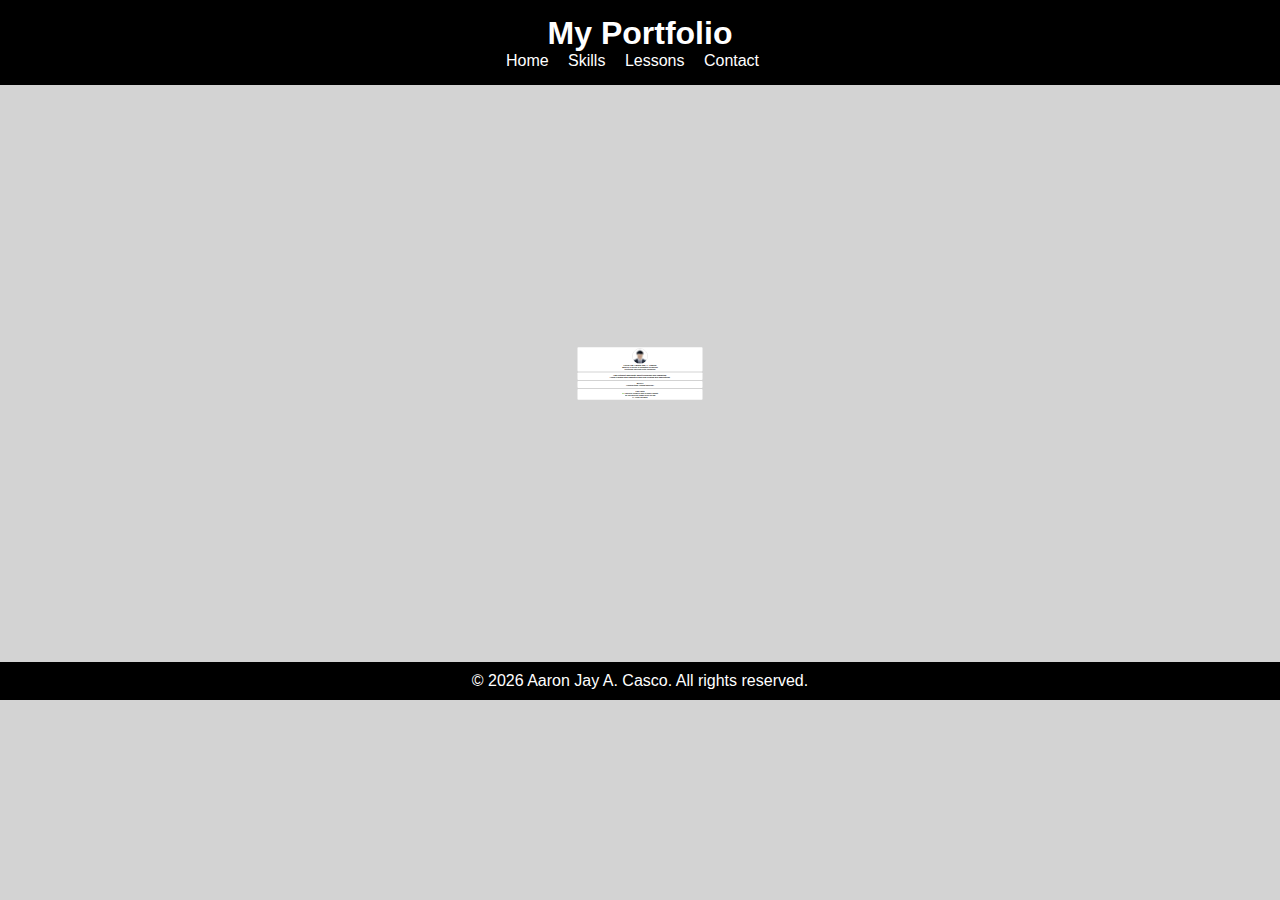
<file: index.html>
<html lang="en">
<head>
  <meta charset="UTF-8">
  <meta name="viewport" content="width=device-width, initial-scale=1.0">
  <title>My Portfolio | Home</title>
  <link rel="stylesheet" href="css/style.css">
</head>
<body>

<!-- HEADER SECTION -->
<header>
  <h1>My Portfolio</h1>
  <!-- Navigation Menu -->
  <nav>
    <a href="index.html">Home</a>
    <a href="skills.html">Skills</a>
    <a href="gallery.html">Lessons</a>
    <a href="contact.html">Contact</a>
  </nav>
</header>

<main class="container">

  <!-- PROFILE SECTION -->
  <section class="profile">
    <!-- Profile Picture -->
    <img src="images/profile.jpg" alt="Profile Photo">
    <!-- Name -->
    <h2>Hello I'm Aaron Jay A. Casco</h2>
    <!-- Course/School Info -->
    <h4>Bachelor of Science in Information Technology <br /> Polytechnic University of the Philippines</h4>
  </section>
  
  <!-- SHORT BIO / INTRO -->
  <h3 class="profile">
    I am a student passionate about technology and computing.<br />I enjoy learning how computers work and creating web applications.
  </h3>
  
  <!-- MOTTO SECTION -->
  <section class="profile">
    <h3>MOTTO</h3> 
    <h4>"Learning today, Leading tomorrow."</h4>
  </section>
  
  <!-- FUN FACTS SECTION -->
  <section class="fun-facts">
    <h3>Fun Facts</h3>
    <!-- Fun Fact List -->
    <h4>
      <p>🧩 I can solve a Rubik’s Cube in under a minute</p>
      <p>📺 I can finish one drama series in a day</p>
      <p>🎧 I enjoy rap music</p>
    </h4>
  </section>

</main>

<!-- FOOTER SECTION -->
<footer>
  <p>© 2026 Aaron Jay A. Casco. All rights reserved.</p>
</footer>

</body>
</html>
</file>
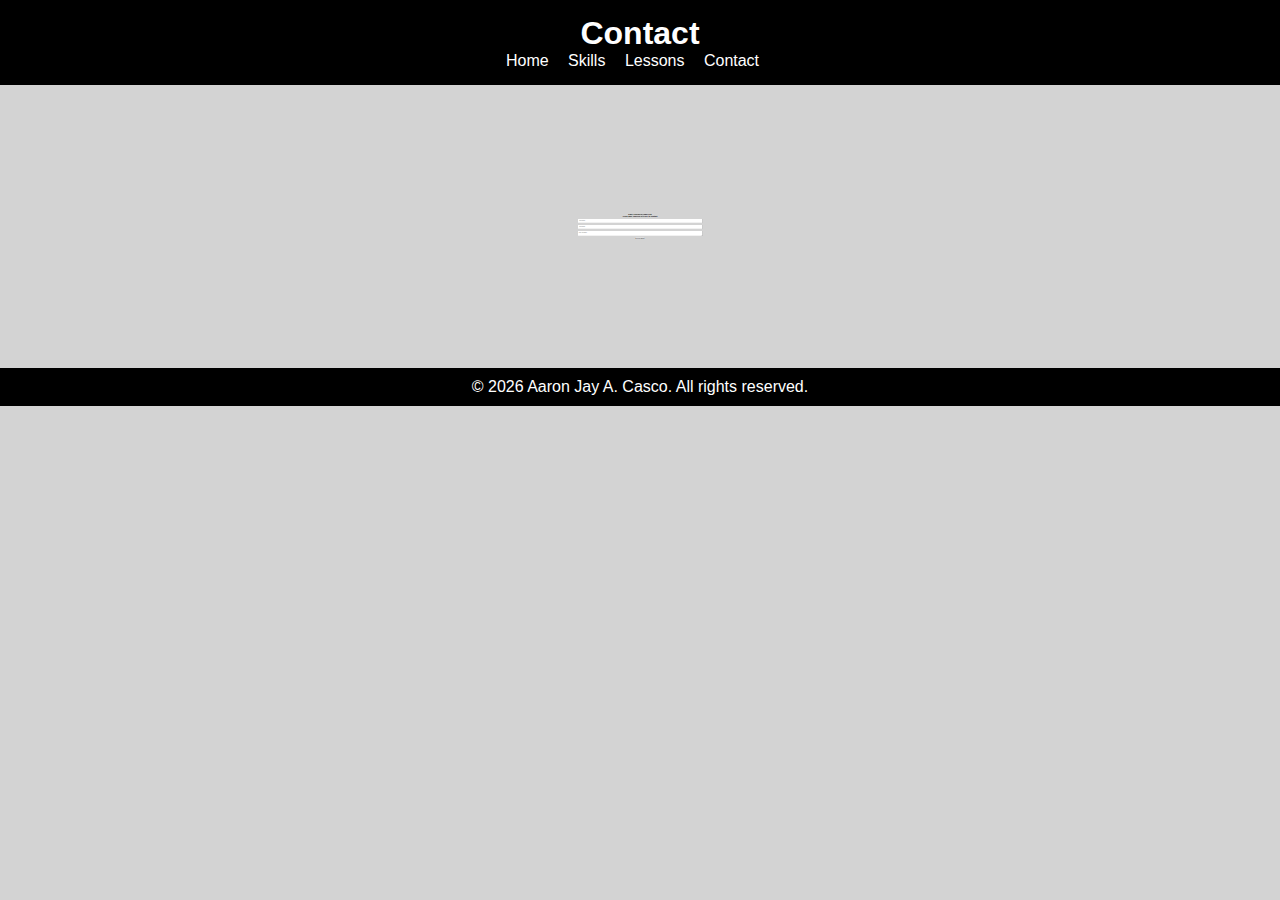
<file: contact.html>
<!DOCTYPE html>
<html lang="en">
<head>
  <meta charset="UTF-8">
  <meta name="viewport" content="width=device-width, initial-scale=1.0">
  <title>My Portfolio | Contact</title>
  <link rel="stylesheet" href="css/style.css">
</head>
<body>

<!-- HEADER SECTION -->
<header>
  <h1>Contact</h1>
  <!-- Navigation Menu -->
  <nav>
    <a href="index.html">Home</a>
    <a href="skills.html">Skills</a>
    <a href="gallery.html">Lessons</a>
    <a href="contact.html">Contact</a>
  </nav>
</header>

<main class="container">

  <!-- CONTACT FORM SECTION -->
  <section>
  <h4>Email: cascojay10@gmail.com</h4>
    <!-- Section Title -->
    <h3>If you have concern feel free to contact</h3>

    <!-- Form Wrapper for styling -->
    <div class="form-wrapper">
      <form id="contactForm">
        <!-- Name input -->
        <input type="text" id="name" placeholder="Your Name">
        <!-- Email input -->
        <input type="email" id="email" placeholder="Your Email">
        <!-- Message textarea -->
        <textarea id="message" placeholder="Your Message"></textarea>
        <!-- Submit button -->
        <button type="submit">Send Message</button>
      </form>
    </div>
  </section>

</main>

<!-- FOOTER SECTION -->
<footer>
  <p>© 2026 Aaron Jay A. Casco. All rights reserved.</p>
</footer>

<!-- External JavaScript -->
<script src="js/script.js"></script>
</body>
</html>
</file>
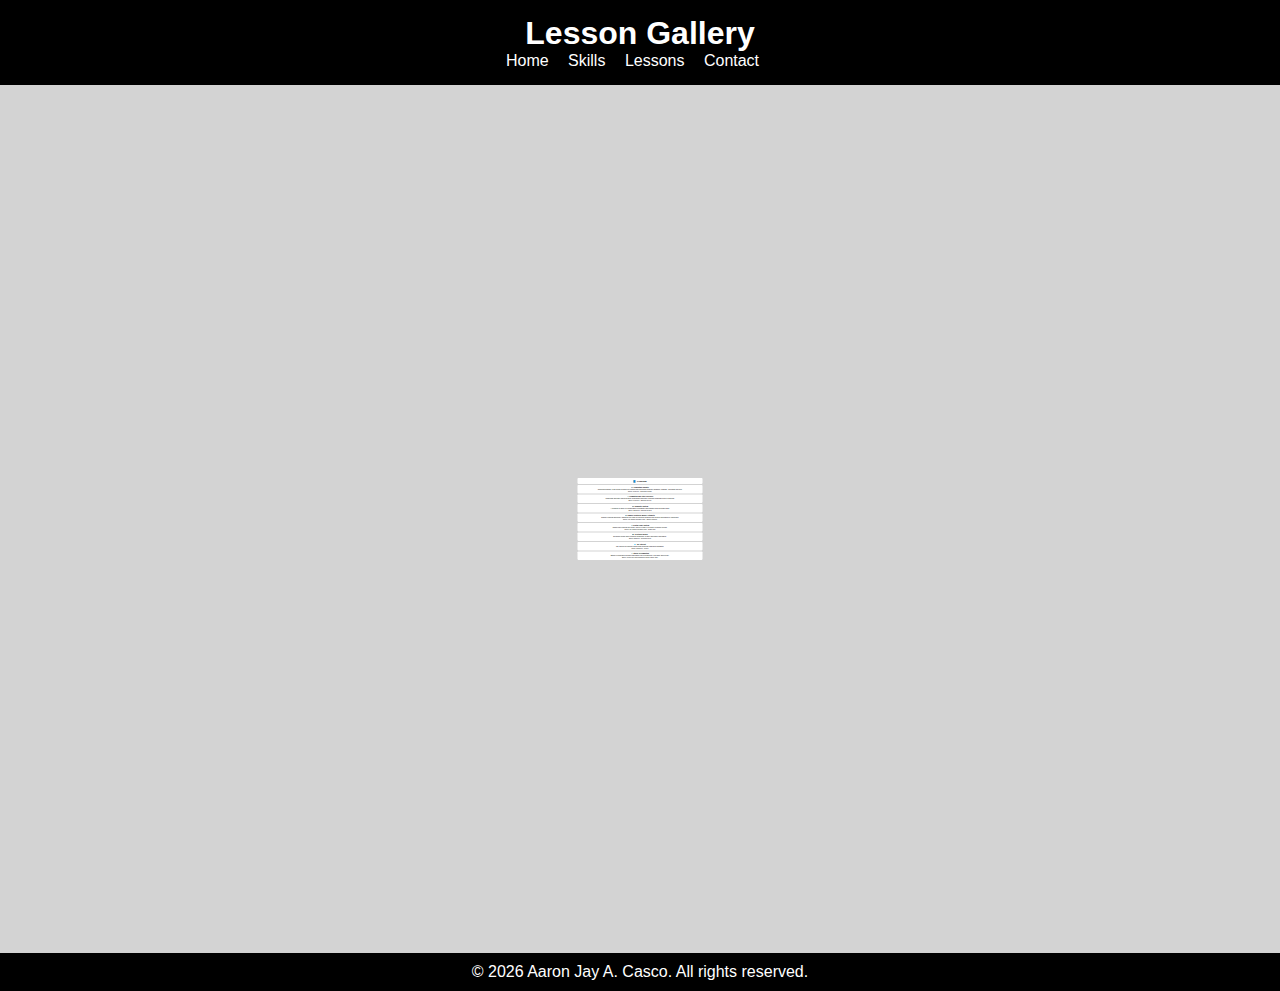
<file: gallery.html>
<!DOCTYPE html>
<html lang="en">
<head>
  <meta charset="UTF-8">
  <meta name="viewport" content="width=device-width, initial-scale=1.0">
  <title>My Portfolio | Lessons</title>
  <link rel="stylesheet" href="css/style.css">
</head>
<body>

<!-- HEADER SECTION -->
<header>
  <h1>Lesson Gallery</h1>
  <!-- Navigation Menu -->
  <nav>
    <a href="index.html">Home</a>
    <a href="skills.html">Skills</a>
    <a href="gallery.html">Lessons</a>
    <a href="contact.html">Contact</a>
  </nav>
</header>

<main class="container">

  <!-- LESSONS SECTION -->
  <section>

    <!-- Section Title -->
    <div class="lesson-card">
      <h2>📘 Lessons</h2>
    </div>

    <!-- Lesson 1: Computing Industry -->
    <div class="lesson-card">
      <a href="Lesson1.html">
        <strong>💻 Computing Industry</strong>
        <p>Computing industry is the sector focused on creating and supporting computer hardware, software, and digital services.</p>
        <small>Source: Wikipedia – Computing Industry</small>
      </a>
    </div>

    <!-- Lesson 2: Computing and Other Sciences -->
    <div class="lesson-card">
      <a href="Lesson2.html">
        <strong>🔬 Computing and Other Sciences</strong>
        <p>Computing and other sciences study computation and apply scientific methods to solve problems.</p>
        <small>Source: Wikipedia – Computer Science</small>
      </a>
    </div>

    <!-- Lesson 3: Computer System -->
    <div class="lesson-card">
      <a href="Lesson3.html">
        <strong>🖥️ Computer System</strong>
        <p>A computer system is a combination of hardware and software that processes data.</p>
        <small>Source: Britannica – Computer System</small>
      </a>
    </div>

    <!-- Lesson 4: Number System & Binary Arithmetic -->
    <div class="lesson-card">
      <a href="Lesson4.html">
        <strong>🔢 Number System & Binary Arithmetic</strong>
        <p>Number systems and binary arithmetic are used to represent numbers and perform calculations in computing.</p>
        <small>Source: The Organic Chemistry Tutor – Number Systems</small>
      </a>
    </div>

    <!-- Lesson 5: Digital Logic System -->
    <div class="lesson-card">
      <a href="Lesson5.html">
        <strong>⚙️ Digital Logic System</strong>
        <p>Digital logic systems use binary values (0 and 1) to control electronic circuits.</p>
        <small>Source: The Organic Chemistry Tutor – Digital Logic</small>
      </a>
    </div>

    <!-- Lesson 6: Electronic Media -->
    <div class="lesson-card">
      <a href="Lesson6.html">
        <strong>📺 Electronic Media</strong>
        <p>Electronic media uses electronic technology to store and share information.</p>
        <small>Source: Britannica – Electronic Media</small>
      </a>
    </div>

    <!-- Lesson 7: The Internet -->
    <div class="lesson-card">
      <a href="Lesson7.html">
        <strong>🌐 The Internet</strong>
        <p>The internet is a global network that connects computers worldwide.</p>
        <small>Source: Britannica – Internet</small>
      </a>
    </div>

    <!-- Lesson 8: Ethics in Computing -->
    <div class="lesson-card">
      <a href="Lesson8.html">  
        <strong>⚖️ Ethics in Computing</strong>
        <p>Ethics in computing includes responsible use of technology, copyright, and privacy.</p>
        <small>Source: Internet and Cloud Computing (Course Module PDF)</small>
      </a>
    </div>

  </section>

</main>

<!-- FOOTER SECTION -->
<footer>
  <p>© 2026 Aaron Jay A. Casco. All rights reserved.</p>
</footer>

</body>
</html>
</file>
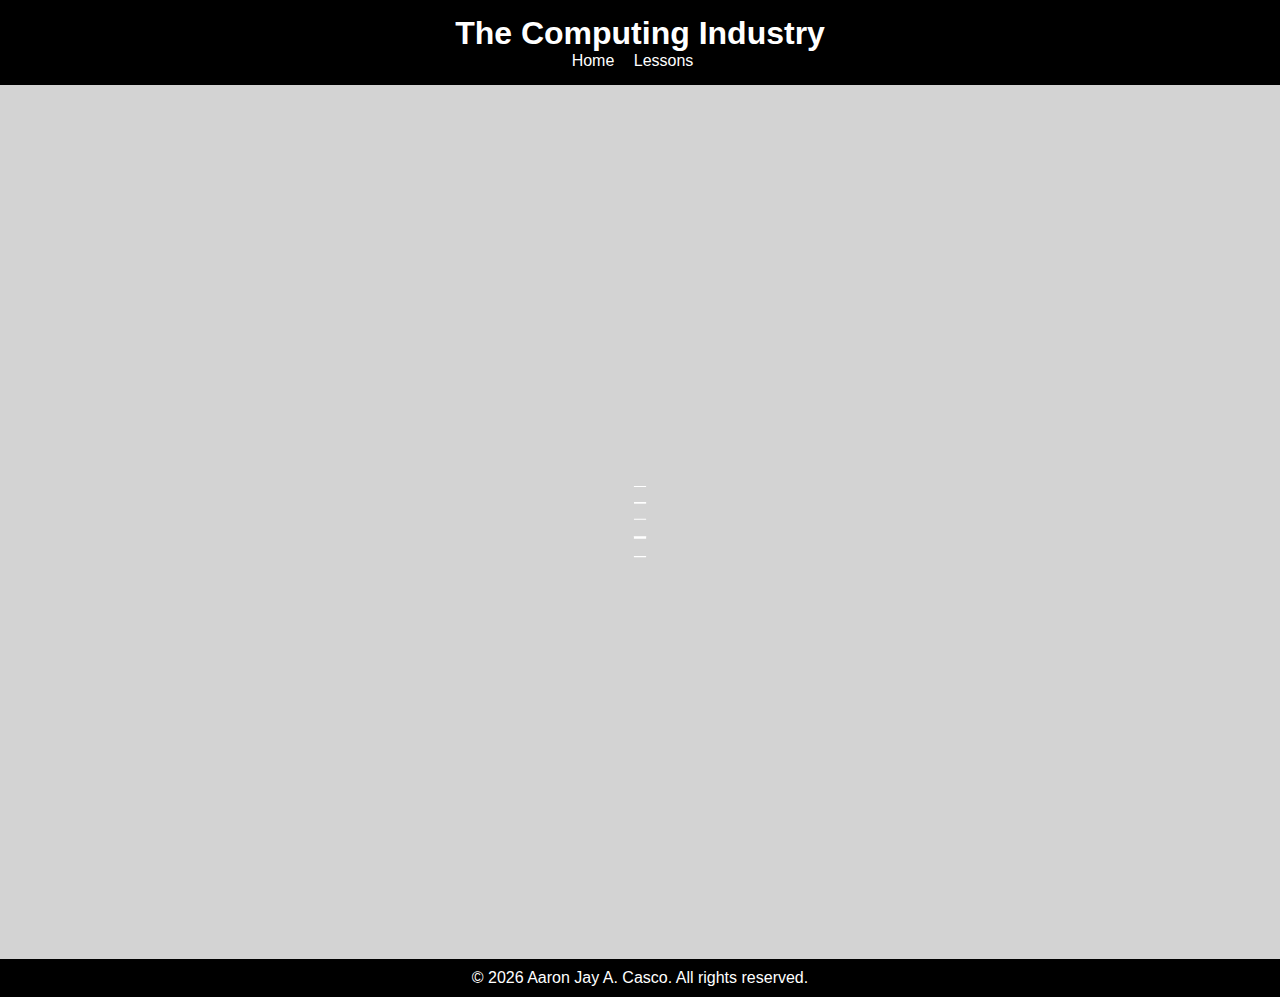
<file: Lesson1.html>
<!DOCTYPE html>
<html lang="en">
<head>
  <meta charset="UTF-8">
  <meta name="viewport" content="width=device-width, initial-scale=1.0">
  <title>The Computing Industry</title>
  <link rel="stylesheet" href="css/style.css">
</head>
<body>

<header>
  <h1>The Computing Industry</h1>
  <nav>
    <a href="index.html">Home</a>
    <a href="gallery.html">Lessons</a>
  </nav>
</header>

<main class="container">

  <!-- Section: Introduction to the Computing Industry -->
  <section class="lesson">
    <h2>💻 The Computing Industry</h2>
    <ul>
      <li>Computing: Any activity involving computer machinery to achieve goals.</li>
      <li>In business: The computing industry covers technology research, development, sales, and production.</li>
    </ul>
  </section>

  <!-- Section: Core Areas of Computing -->
  <section class="lesson">
    <h2>🧠 Core Areas</h2>
    <ul>
      <li><strong>Computer Science:</strong> Theory of computation, algorithms, and design of computers.</li>
      <li><strong>Entertainment & Multimedia Computing:</strong> Digital content creation (games, VR/AR, animation, interactive media).</li>
      <li><strong>Theory of Computation:</strong> Studies computer capabilities and limitations; includes automata theory and AI.</li>
      <li><strong>Three Great Insights (Rapaport):</strong>
        <ol>
          <li>Computers represent anything with two objects (binary).</li>
          <li>They perform tasks using five basic actions.</li>
          <li>These actions combine in three fundamental ways.</li>
        </ol>
      </li>
    </ul>
  </section>

  <!-- Section: Information Technology -->
  <section class="lesson">
    <h2>🖥️ Information Technology</h2>
    <ul>
      <li><strong>Focus:</strong> Development, maintenance, and use of systems, software, and networks for data distribution.</li>
      <li><strong>Concerns:</strong> Data manipulation, storage, retrieval, transmission, database management, and privacy ethics.</li>
    </ul>
  </section>

  <!-- Section: Computing Industry in the Philippines -->
  <section class="lesson">
    <h2>🇵🇭 Computing Industry in the Philippines</h2>
    <ul>
      <li>Part of the <strong>Information Economy (IE)</strong>, covering ICT and Content/Media sectors.</li>
      <li><strong>Trends:</strong>
        <ul>
          <li>ICT use grew (57.9% of employees used computers in 2021).</li>
          <li>Mobile transactions rose by 133% (2017–2019).</li>
          <li>E-commerce and social media presence expanded.</li>
          <li>ICT services employed ~752,000 workers in 2021.</li>
        </ul>
      </li>
      <li><strong>Sectors:</strong>
        <ul>
          <li>ICT Manufacturing, Trade, Services (software, telecom, programming, hosting, repair).</li>
          <li>Content & Media (publishing, film, music, TV production).</li>
        </ul>
      </li>
    </ul>
  </section>

  <!-- Section: Career Opportunities -->
  <section class="lesson">
    <h2>🎯 Career Opportunities</h2>
    <ul>
      <li><strong>Roles:</strong> Software Developers, Web Developers, Database Administrators, Security Analysts, Network Architects, Programmers, Support Specialists.</li>
      <li><strong>Education:</strong> Mostly bachelor’s degree; some research roles require master’s.</li>
      <li><strong>Salary Range (US data):</strong> ~$61,000 to ~$140,000 annually depending on specialization.</li>
    </ul>
  </section>

</main>

<footer>
  <p>© 2026 Aaron Jay A. Casco. All rights reserved.</p>
</footer>

</body>
</html>
</file>
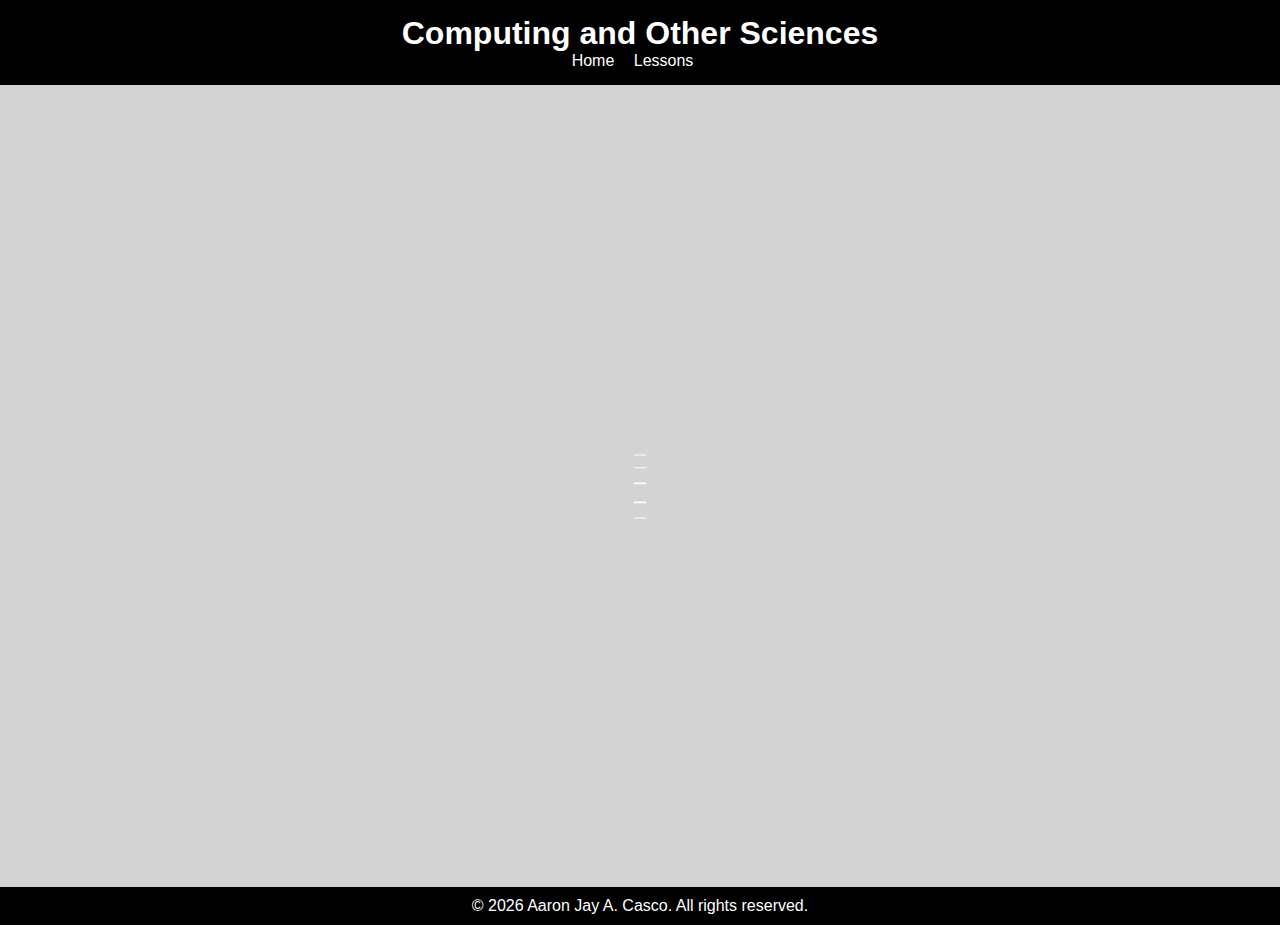
<file: Lesson2.html>
<!DOCTYPE html>
<html lang="en">
<head>
  <meta charset="UTF-8">
  <meta name="viewport" content="width=device-width, initial-scale=1.0">
  <title>Computing and Other Sciences</title>
  <link rel="stylesheet" href="css/style.css">
</head>
<body>

<header>
  <h1>Computing and Other Sciences</h1>
  <nav>
    <a href="index.html">Home</a>
    <a href="gallery.html">Lessons</a>
  </nav>
</header>

<main class="container">

  <!-- Section: Introduction to Computing and Other Sciences -->
  <section class="lesson">
    <h2>🔬 Computing and Other Sciences</h2>
    <ul>
      <li>Computing: Uses technology to process inputs and produce outputs applicable to industries.</li>
      <li>Science: System of knowledge about the physical world through observation and experimentation.</li>
      <li>Integration: Computing + science enables broader applications in research, industry, and problem-solving.</li>
    </ul>
  </section>

  <!-- Section: Computing and Formal Science -->
  <section class="lesson">
    <h2>🧮 Computing and Formal Science</h2>
    <ul>
      <li><strong>Domains:</strong> Mathematics, logic, statistics, cryptography, robotics.</li>
      <li><strong>Support:</strong> Calculators, spreadsheets, AI, robotics, and virtual environments enhance formal methods.</li>
    </ul>
  </section>

  <!-- Section: Computing and Natural Science -->
  <section class="lesson">
    <h2>🌱 Computing and Natural Science</h2>
    <ul>
      <li><strong>Domains:</strong> Biology, chemistry, physics, astronomy, environmental science.</li>
      <li><strong>Benefits:</strong>
        <ul>
          <li>Electron microscopes (biology).</li>
          <li>CT scans (medical imaging).</li>
          <li>Gamma ray telescopes (astronomy).</li>
          <li>Digital sensors (ocean monitoring).</li>
        </ul>
      </li>
    </ul>
  </section>

  <!-- Section: Computing and Social Science -->
  <section class="lesson">
    <h2>🌍 Computing and Social Science</h2>
    <ul>
      <li><strong>Domains:</strong> Sociology, psychology, anthropology, education, geography.</li>
      <li><strong>Benefits:</strong>
        <ul>
          <li>Online polls and census.</li>
          <li>Educational websites and online learning.</li>
          <li>Social networks for observing trends.</li>
          <li>Teaching tools (laptops, projectors).</li>
        </ul>
      </li>
    </ul>
  </section>

  <!-- Section: Appreciation -->
  <section class="lesson">
    <h2>🎉 Appreciation</h2>
    <ul>
      <li>Computing enhances formal, natural, and social sciences.</li>
      <li>It enables innovation in research, industry, and everyday life—interdisciplinary and essential.</li>
    </ul>
  </section>

</main>

<footer>
  <p>© 2026 Aaron Jay A. Casco. All rights reserved.</p>
</footer>

</body>
</html>
</file>
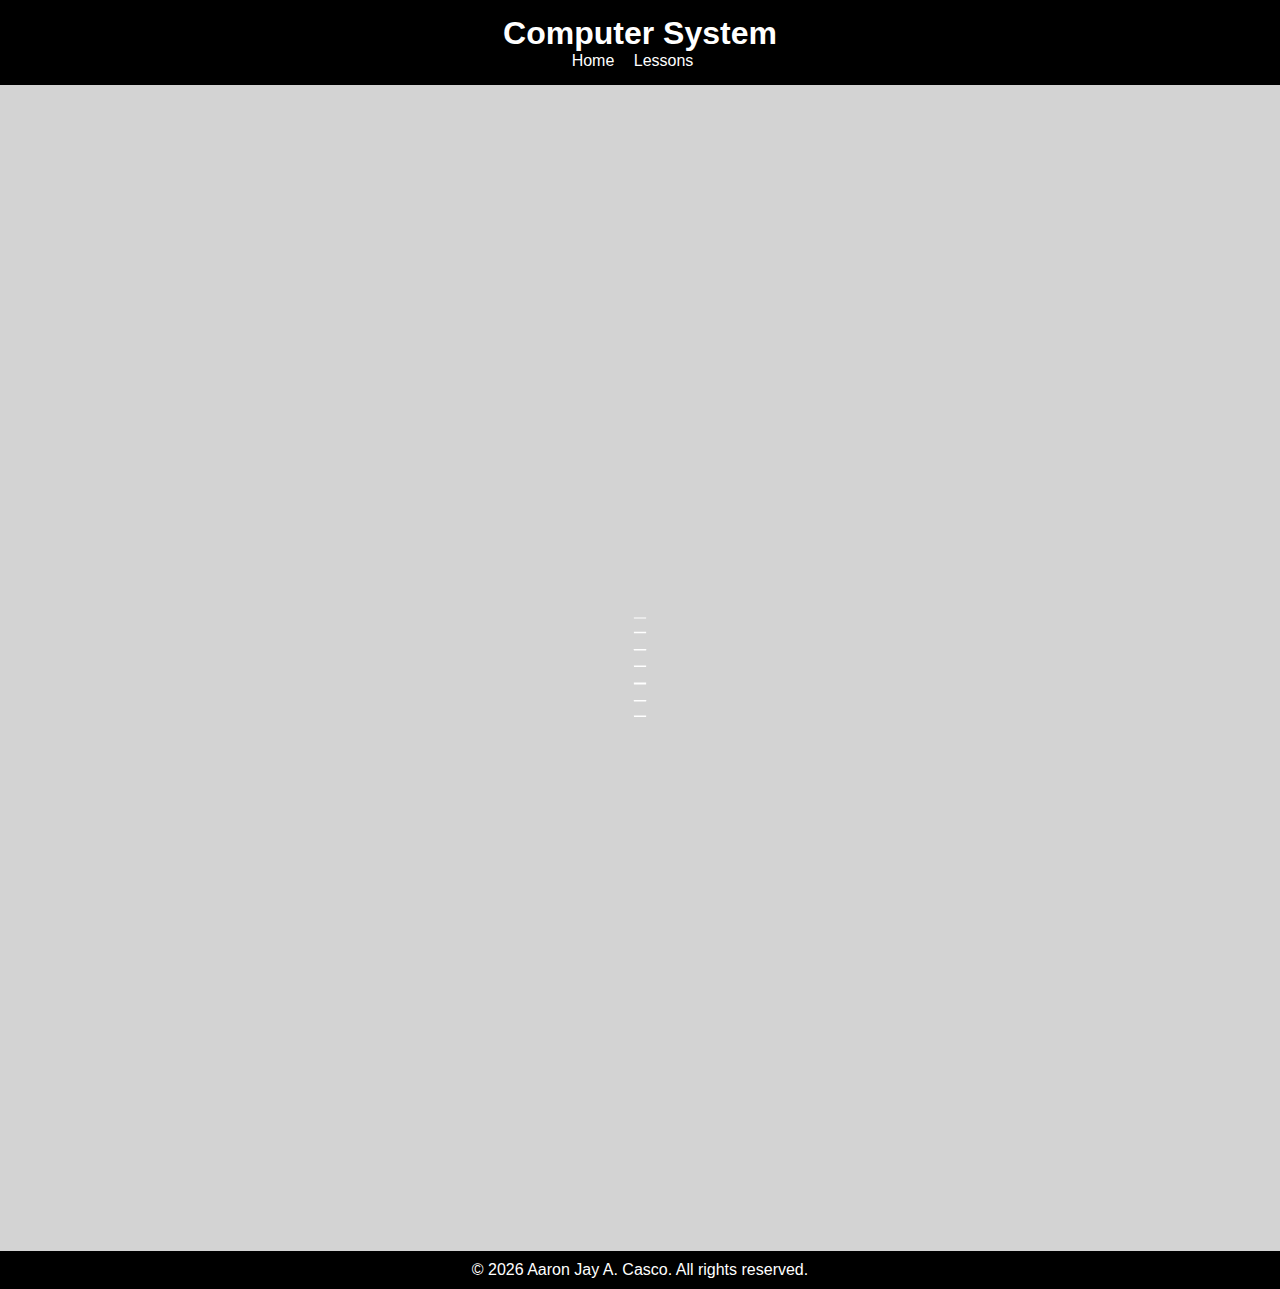
<file: Lesson3.html>
<!DOCTYPE html>
<html lang="en">
<head>
  <meta charset="UTF-8">
  <meta name="viewport" content="width=device-width, initial-scale=1.0">
  <title>Computer System</title>
  <link rel="stylesheet" href="css/style.css">
</head>
<body>

<header>
  <h1>Computer System</h1>
  <nav>
    <a href="index.html">Home</a>
    <a href="gallery.html">Lessons</a>
  </nav>
</header>

<main class="container">

  <!-- Section: Introduction to Computer System -->
  <section class="lesson">
    <h2>🖥️ Computer System</h2>
    <p>
      A computer system is an integrated set of components that work together to process data and perform tasks. 
      It mainly consists of hardware and software, with various components coordinating to execute instructions.
    </p>
  </section>

  <!-- Section: Hardware -->
  <section class="lesson">
    <h2>💽 Hardware</h2>
    <p>Hardware refers to the physical parts of a computer that you can see and touch.</p>
    <p><strong>Examples:</strong> keyboard, monitor, hard disk, motherboard, CPU, RAM.</p>
    <ul>
      <li><strong>Input devices:</strong> allow users to send data into the computer (e.g., keyboard, mouse).</li>
      <li><strong>Output devices:</strong> display results from the computer (e.g., monitor, printer).</li>
      <li><strong>Storage devices:</strong> store data and programs permanently (e.g., hard drives, SSDs).</li>
    </ul>
  </section>

  <!-- Section: Software -->
  <section class="lesson">
    <h2>💾 Software</h2>
    <p>Software is the programs and instructions that tell the hardware what to do.</p>
    <ul>
      <li><strong>System software:</strong> manages the computer hardware and provides a platform for applications.
        <br><strong>Example:</strong> Operating System (Windows, macOS, Linux)
      </li>
      <li><strong>Application software:</strong> performs specific tasks for the user.
        <br><strong>Example:</strong> Microsoft Word, web browsers, video games
      </li>
    </ul>
  </section>

  <!-- Section: Memory -->
  <section class="lesson">
    <h2>🧠 Memory</h2>
    <p>Memory is where the computer stores data and instructions temporarily or permanently.</p>
    <ul>
      <li><strong>Primary memory (RAM):</strong> temporary storage that the CPU uses for active tasks.</li>
      <li><strong>Secondary memory (Hard drives, SSDs):</strong> long-term storage for programs and data.</li>
      <li><strong>Cache memory:</strong> very fast memory inside or near the CPU to speed up processing.</li>
    </ul>
  </section>

  <!-- Section: CPU and Machine Cycle -->
  <section class="lesson">
    <h2>🧩 CPU (Central Processing Unit) & Machine Cycle</h2>
    <p>The CPU is the brain of the computer. It executes instructions and processes data.</p>
    <p>The CPU works in a cycle called the Machine Cycle, which includes four main steps:</p>
    <ul>
      <li><strong>Fetch:</strong> retrieves an instruction from memory.</li>
      <li><strong>Decode:</strong> interprets the instruction.</li>
      <li><strong>Execute:</strong> performs the instruction (calculations, data movement).</li>
      <li><strong>Store/Writeback:</strong> saves the result back to memory.</li>
    </ul>
  </section>

  <!-- Section: Control Unit -->
  <section class="lesson">
    <h2>🎛️ Control Unit (CU)</h2>
    <p>The Control Unit is part of the CPU. Its main job is to direct the flow of data between CPU components, memory, and input/output devices.</p>
    <ul>
      <li>It fetches instructions from memory.</li>
      <li>Decodes instructions to tell the CPU what operation to perform.</li>
      <li>Coordinates other units like the ALU, memory, and I/O devices.</li>
    </ul>
  </section>

  <!-- Section: Arithmetic Logic Unit -->
  <section class="lesson">
    <h2>➗ Arithmetic Logic Unit (ALU)</h2>
    <p>The ALU is another part of the CPU that performs all mathematical and logical operations.</p>
    <ul>
      <li><strong>Arithmetic operations:</strong> addition, subtraction, multiplication, division.</li>
      <li><strong>Logical operations:</strong> comparisons like equal to, greater than, less than.</li>
    </ul>
    <p>The ALU works closely with the CU, which tells it what operation to perform.</p>
  </section>

</main>

<footer>
  <p>© 2026 Aaron Jay A. Casco. All rights reserved.</p>
</footer>

</body>
</html>
</file>
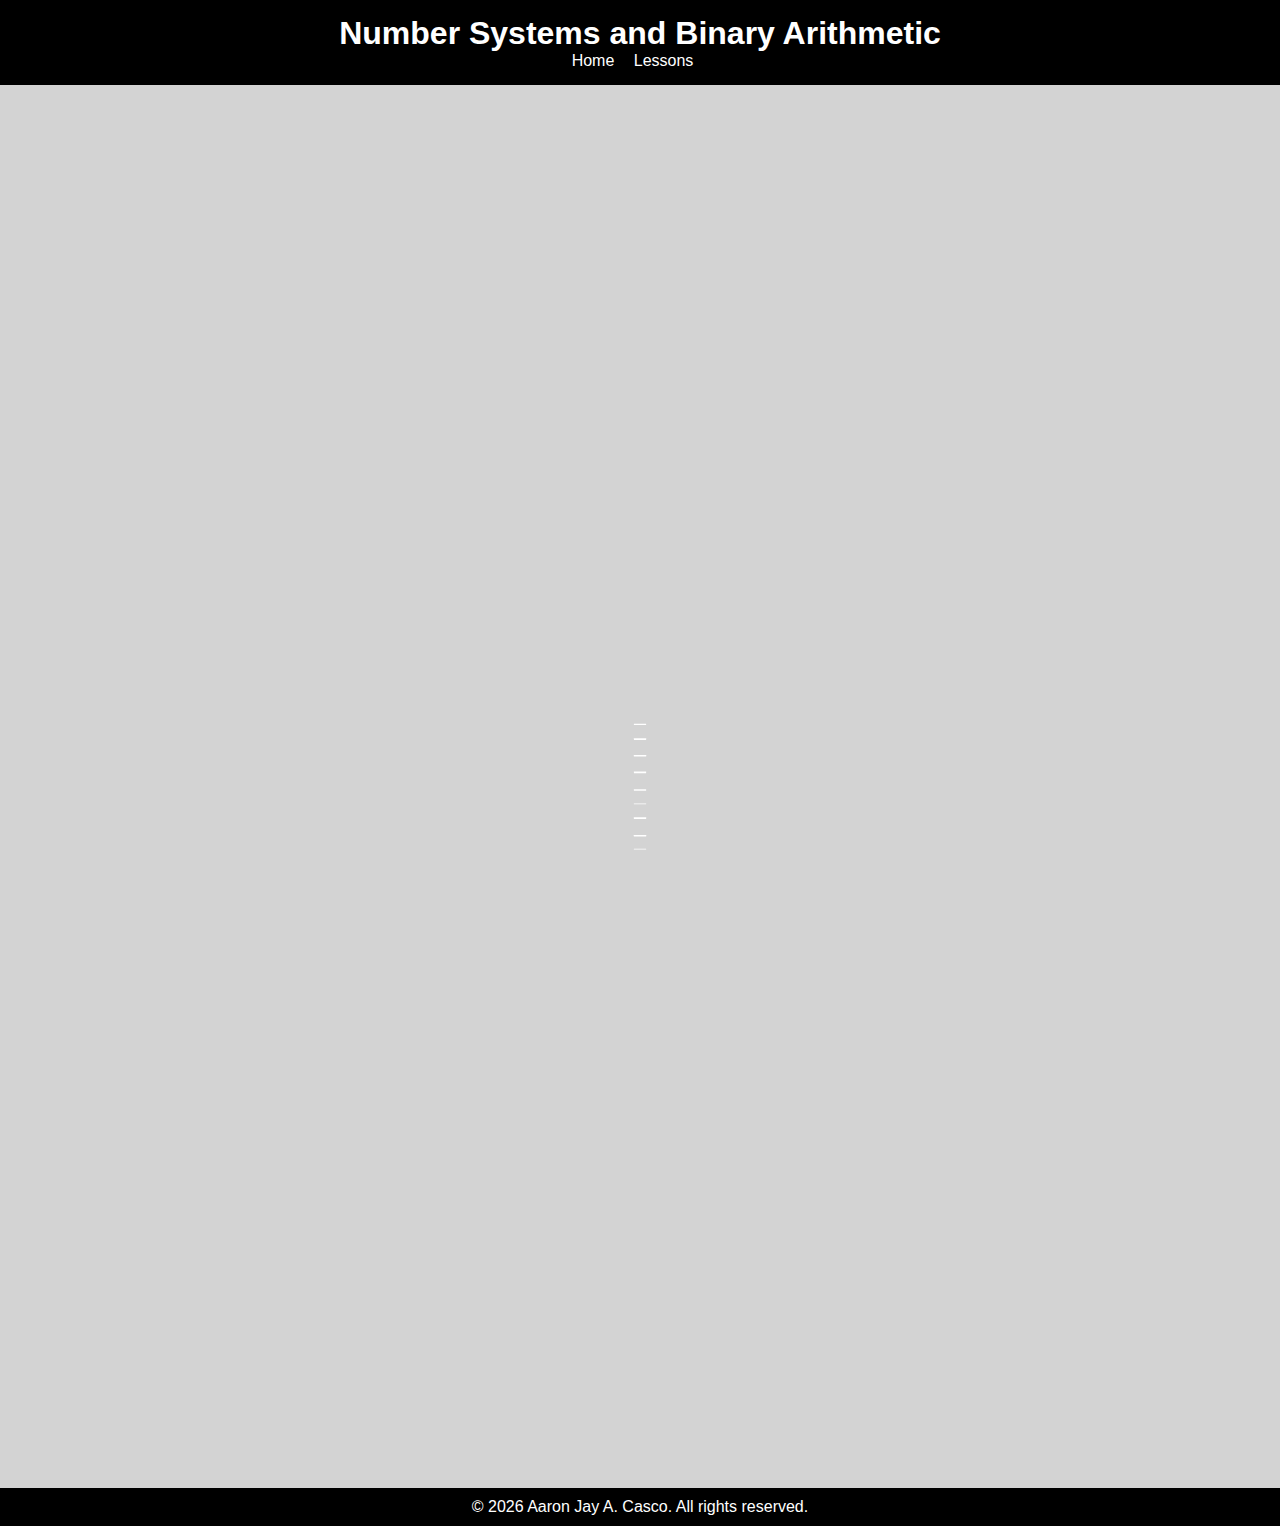
<file: Lesson4.html>
<!DOCTYPE html>
<html lang="en">
<head>
    <meta charset="UTF-8">
    <meta name="viewport" content="width=device-width, initial-scale=1.0">
    <title>Number Systems and Binary Arithmetic</title>
    <link rel="stylesheet" href="css/style.css">
</head>
<body>

<header>
  <h1>Number Systems and Binary Arithmetic</h1>
  <nav>
    <a href="index.html">Home</a>
    <a href="gallery.html">Lessons</a>
  </nav>
</header>

<main class="container">

  <!-- Section: Introduction to Number Systems -->
  <section class="lesson">
    <h2>🔢 Number Systems</h2>
    <p>
        Number systems are ways to represent quantities using a set of digits or symbols, defined by their base (or radix)—the number of unique digits used. 
        Below are four common systems:
    </p>
  </section>

  <!-- Section: Binary System -->
  <section class="lesson">
    <h3>💻 Binary</h3>
    <ul>
        <li><strong>Base:</strong> 2</li>
        <li><strong>Digits used:</strong> 0 and 1 (called "bits")</li>
        <li><strong>How it works:</strong> Each position represents a power of 2 (e.g., 2<sup>0</sup>=1, 2<sup>1</sup>=2, 2<sup>2</sup>=4, etc.). It is the foundation of all computer operations, as hardware components can easily represent two states (on/off, high/low voltage).</li>
        <li><strong>Example:</strong> The binary number 1011 equals 1×2<sup>3</sup> + 0×2<sup>2</sup> + 1×2<sup>1</sup> + 1×2<sup>0</sup> = 11 in decimal.</li>
    </ul>
  </section>

  <!-- Section: Decimal System -->
  <section class="lesson">
    <h3>🔟 Decimal</h3>
    <ul>
        <li><strong>Base:</strong> 10</li>
        <li><strong>Digits used:</strong> 0-9</li>
        <li><strong>How it works:</strong> The most widely used system in daily life, with each position representing a power of 10 (e.g., 10<sup>0</sup>=1, 10<sup>1</sup>=10, 10<sup>2</sup>=100, etc.).</li>
        <li><strong>Example:</strong> The decimal number 256 equals 2×10<sup>2</sup> + 5×10<sup>1</sup> + 6×10<sup>0</sup>.</li>
    </ul>
  </section>

  <!-- Section: Octal System -->
  <section class="lesson">
    <h3>🟠 Octal</h3>
    <ul>
        <li><strong>Base:</strong> 8</li>
        <li><strong>Digits used:</strong> 0-7</li>
        <li><strong>How it works:</strong> Each position represents a power of 8 (e.g., 8<sup>0</sup>=1, 8<sup>1</sup>=8, 8<sup>2</sup>=64, etc.). It was historically used to simplify binary representation (since 1 octal digit = 3 binary bits).</li>
        <li><strong>Example:</strong> The octal number 14 equals 1×8<sup>1</sup> + 4×8<sup>0</sup> = 12 in decimal, or 001100 in binary.</li>
    </ul>
  </section>

  <!-- Section: Hexadecimal System -->
  <section class="lesson">
    <h3>🔷 Hexadecimal</h3>
    <ul>
        <li><strong>Base:</strong> 16</li>
        <li><strong>Digits used:</strong> 0-9 and A-F (A=10, B=11, ..., F=15)</li>
        <li><strong>How it works:</strong> Each position represents a power of 16 (e.g., 16<sup>0</sup>=1, 16<sup>1</sup>=16, 16<sup>2</sup>=256, etc.). It is commonly used in programming and hardware to represent binary data concisely (1 hex digit = 4 binary bits).</li>
        <li><strong>Example:</strong> The hexadecimal number 3A equals 3×16<sup>1</sup> + 10×16<sup>0</sup> = 58 in decimal, or 00111010 in binary.</li>
    </ul>
  </section>

  <!-- Section: Binary Arithmetic -->
  <section class="lesson">
    <h2>➕ Binary Arithmetic</h2>
    <p>Arithmetic operations performed using binary digits (0 and 1), following simple rules tailored to base 2.</p>
  </section>

  <!-- Section: Binary Addition -->
  <section class="lesson">
    <h3>➕ Binary Addition</h3>
    <ul>
        <li><strong>Rules:</strong></li>
        <ul>
            <li>0 + 0 = 0</li>
            <li>0 + 1 = 1</li>
            <li>1 + 0 = 1</li>
            <li>1 + 1 = 10</li>
            <li>1 + 1 + 1 = 11</li>
        </ul>
    </ul>
  </section>

  <!-- Section: Binary Subtraction -->
  <section class="lesson">
    <h3>➖ Binary Subtraction</h3>
    <ul>
        <li><strong>Rules:</strong></li>
        <ul>
            <li>0 - 0 = 0</li>
            <li>1 - 0 = 1</li>
            <li>1 - 1 = 0</li>
            <li>0 - 1 = 1 (borrow)</li>
        </ul>
    </ul>
  </section>

  <!-- Section: Learn More Link -->
  <section class="lesson">
    <div class="link">
      <h4>Click Learn More for the Full Videos and Tutorials in Number System and Binary Arithmetic</h4>
      <a href="https://youtube.com/playlist?list=PL0o_zxa4K1BXCpQbUdf0htZE8SS0PYjy-&si=GPWb2bZVRv0-rNPF">
        <h2>🎥 Learn More</h2>
      </a>
    </div>
  </section>

</main>

<footer>
  <p>© 2026 Aaron Jay A. Casco. All rights reserved.</p>
</footer>

</body>
</html>
</file>
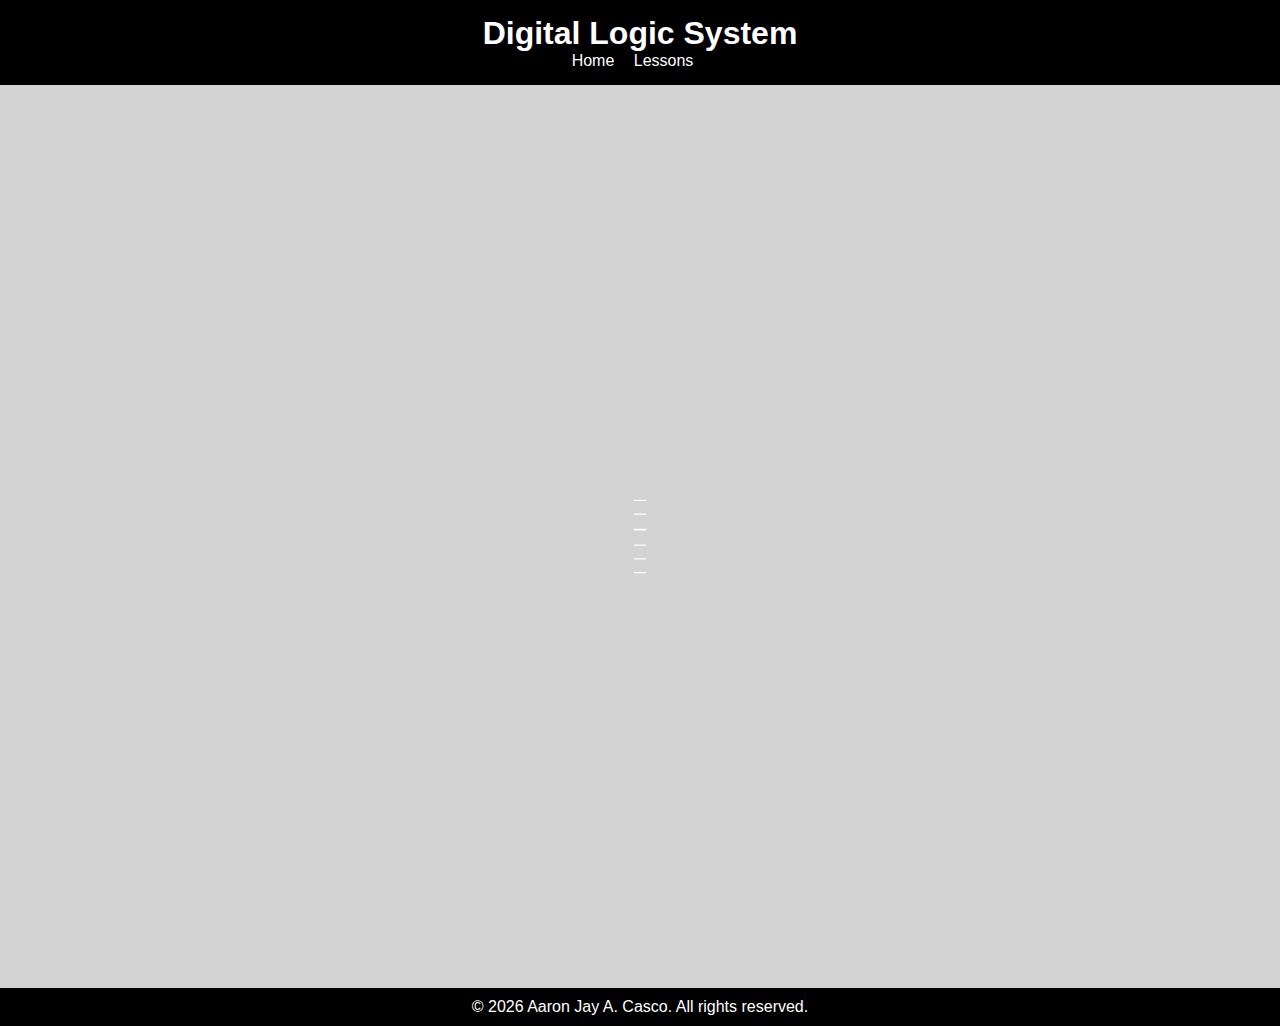
<file: Lesson5.html>
<!DOCTYPE html>
<html lang="en">
<head>
  <meta charset="UTF-8">
  <meta name="viewport" content="width=device-width, initial-scale=1.0">
  <title>Digital Logic System</title>
  <link rel="stylesheet" href="css/style.css">
</head>
<body>

<header>
  <h1>Digital Logic System</h1>
  <nav>
    <a href="index.html">Home</a>
    <a href="gallery.html">Lessons</a>
  </nav>
</header>

<main class="container">

  <!-- Section: Introduction to Digital Logic System -->
  <section class="lesson">
    <h2>⚙️ Digital Logic System</h2>
    <ul>
      <li>A Digital Logic System (DLS) is the foundation of all digital devices.</li>
      <li>It uses binary values (0 and 1) to represent and process information.</li>
      <li>Digital logic is used in computers, smartphones, calculators, and other electronic systems.</li>
    </ul>
  </section>

  <!-- Section: Binary Number System -->
  <section class="lesson">
    <h2>🔢 Binary Number System</h2>
    <ul>
      <li>Uses only two digits: <strong>0</strong> and <strong>1</strong>.</li>
      <li>Each digit is called a <strong>bit</strong>.</li>
      <li>Binary numbers represent data, instructions, and signals in digital circuits.</li>
    </ul>
  </section>

  <!-- Section: Logic Gates -->
  <section class="lesson">
    <h2>⚡ Logic Gates</h2>
    <ul>
      <li>Logic gates are the basic building blocks of digital circuits.</li>
      <li><strong>AND Gate:</strong> Output is 1 only if all inputs are 1.</li>
      <li><strong>OR Gate:</strong> Output is 1 if at least one input is 1.</li>
      <li><strong>NOT Gate:</strong> Inverts the input.</li>
      <li><strong>NAND, NOR, XOR:</strong> Derived and special-purpose logic gates.</li>
    </ul>
  </section>

  <!-- Section: Combinational Logic Circuits -->
  <section class="lesson">
    <h2>🔗 Combinational Logic Circuits</h2>
    <ul>
      <li>Output depends only on current inputs.</li>
      <li>No memory is involved.</li>
      <li>Examples: Adders, Subtractors, Multiplexers, Encoders, Decoders.</li>
    </ul>
  </section>

  <!-- Section: Sequential Logic Circuits -->
  <section class="lesson">
    <h2>⏱️ Sequential Logic Circuits</h2>
    <ul>
      <li>Output depends on current inputs and previous states.</li>
      <li>Includes memory elements.</li>
      <li>Examples: Flip-flops, Registers, Counters.</li>
    </ul>
  </section>

  <!-- Section: Importance of Digital Logic Systems -->
  <section class="lesson">
    <h2>🏆 Importance of Digital Logic Systems</h2>
    <ul>
      <li>Forms the core of computer processors and memory.</li>
      <li>Used in automation, communication systems, and embedded devices.</li>
      <li>Enables reliable, fast, and accurate data processing.</li>
    </ul>
  </section>

</main>

<footer>
  <p>© 2026 Aaron Jay A. Casco. All rights reserved.</p>
</footer>

</body>
</html>
</file>
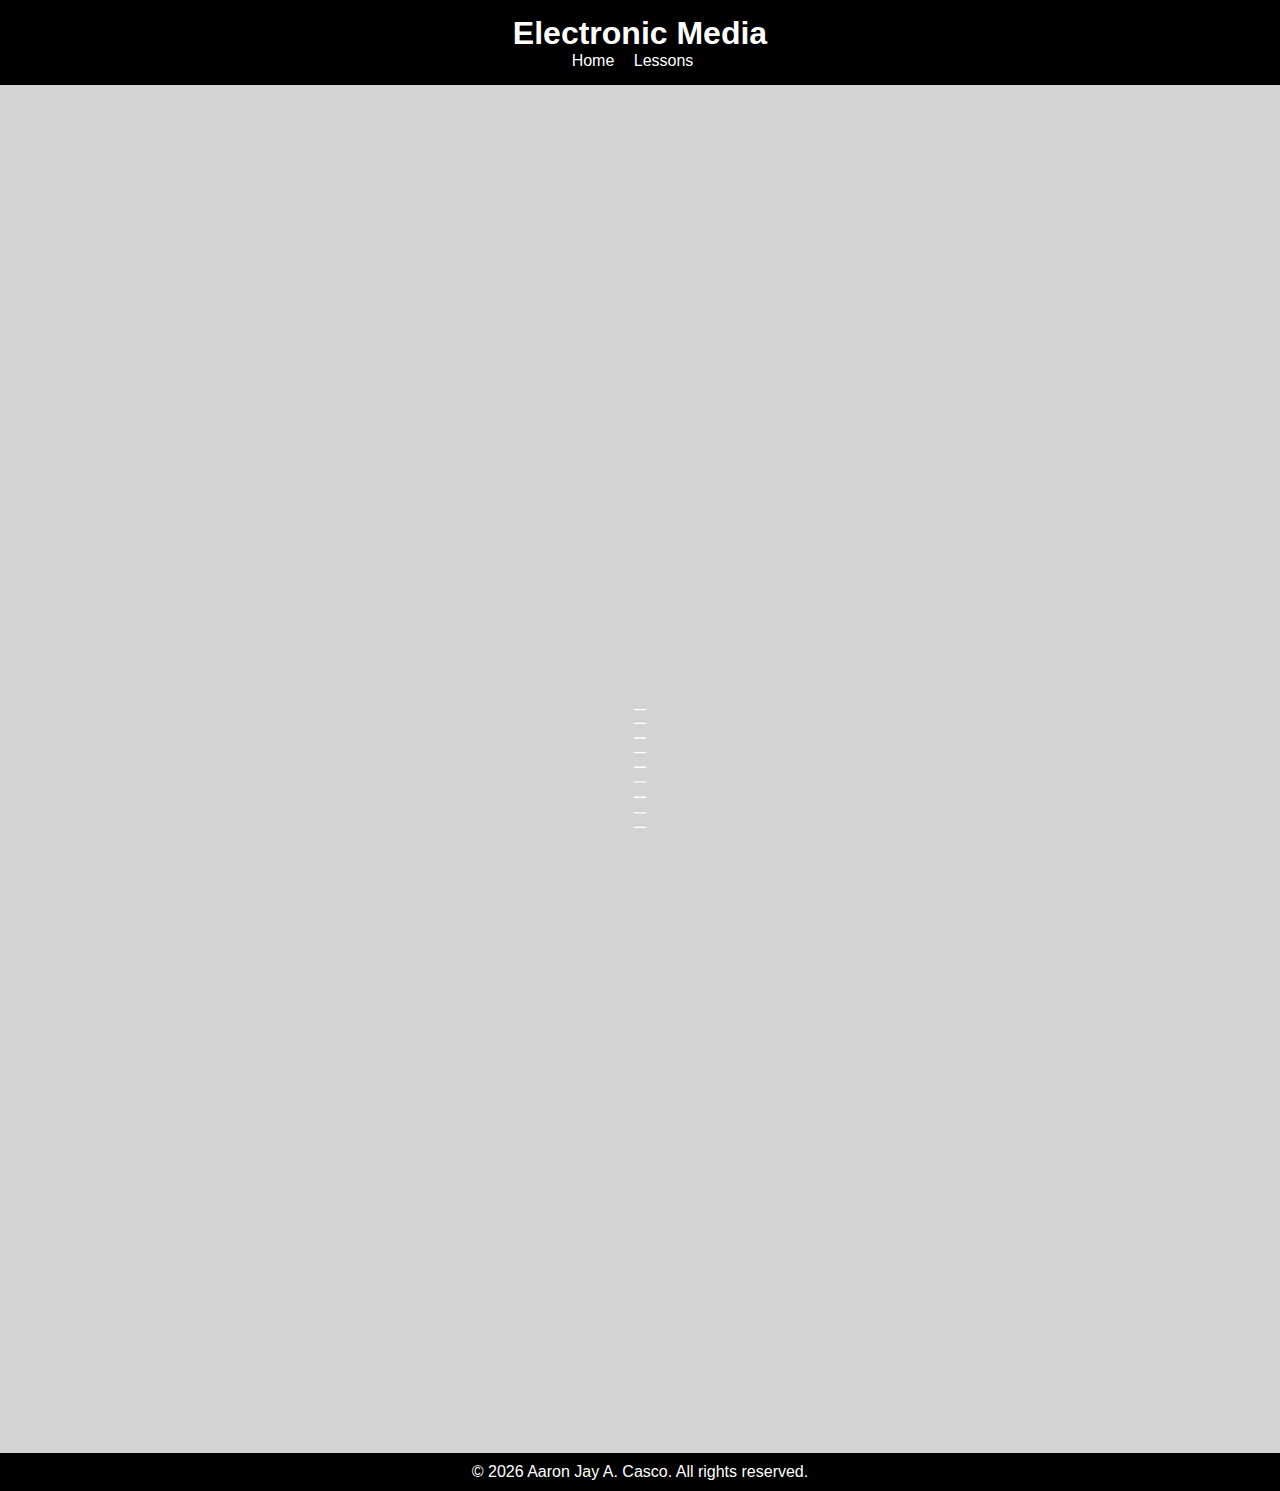
<file: Lesson6.html>
<!DOCTYPE html>
<html lang="en">
<head>
  <meta charset="UTF-8">
  <meta name="viewport" content="width=device-width, initial-scale=1.0">
  <title>Electronic Media</title>
  <link rel="stylesheet" href="css/style.css">
</head>
<body>

<header>
  <h1>Electronic Media</h1>
  <nav>
    <a href="index.html">Home</a>
    <a href="gallery.html">Lessons</a>
  </nav>
</header>

<main class="container">

  <!-- Section: Introduction to Electronic Media -->
  <section class="lesson">
    <h2>📺 Electronic Media</h2>
    <ul>
      <li>Electronic media refers to media that uses electronic or digital technology to access content.</li>
      <li>It plays a major role in communication, education, entertainment, and information sharing.</li>
      <li>Advancements in computer hardware, software, and the internet greatly changed daily life.</li>
    </ul>
  </section>

  <!-- Section: Role of Media -->
  <section class="lesson">
    <h2>📢 Media and Its Role</h2>
    <ul>
      <li>Media educates, informs, and entertains the public.</li>
      <li>It shapes public awareness, opinion, and attitudes.</li>
      <li>Examples include news, documentaries, dramas, public service announcements, and programs.</li>
    </ul>
  </section>

  <!-- Section: Traditional vs Electronic Media -->
  <section class="lesson">
    <h2>⚖️ Traditional Media vs Electronic Media</h2>
    <ul>
      <li><strong>Traditional Media:</strong> TV, radio, newspapers, billboards, flyers.</li>
      <li>Has been used for decades but is steadily declining.</li>
      <li><strong>Electronic Media:</strong> Internet, mobile apps, websites, streaming platforms.</li>
      <li>Allows on-demand, interactive, and digital access to content.</li>
    </ul>
  </section>

  <!-- Section: Types of Electronic Media -->
  <section class="lesson">
    <h2>🖥️ Electronic Media</h2>
    <ul>
      <li>Requires electronic devices such as computers, smartphones, and tablets.</li>
      <li>Includes video, audio, multimedia presentations, CD-ROMs, and online content.</li>
      <li>Provides faster, cheaper, and wider information distribution.</li>
    </ul>
  </section>

  <!-- Section: Benefits to Society -->
  <section class="lesson">
    <h2>🌍 Benefits to Society</h2>
    <ul>
      <li>Eliminates distance and time barriers in communication.</li>
      <li>Provides easy and widespread access to information.</li>
      <li>Encourages two-way communication and idea sharing.</li>
      <li>Supports democratic participation and political engagement.</li>
    </ul>
  </section>

  <!-- Section: History of Electronic Media -->
  <section class="lesson">
    <h2>📜 History of Electronic Media</h2>
    <ul>
      <li><strong>Radio:</strong> Developed through Morse Code, radio waves (Hertz), and Marconi’s inventions.</li>
      <li>Became a major information source during World War II.</li>
      <li><strong>Television:</strong> Expanded media reach through audio-visual broadcasting.</li>
    </ul>
  </section>

  <!-- Section: Legal, Ethical, and Societal Issues -->
  <section class="lesson">
    <h2>⚖️ Legal, Ethical, and Societal Issues</h2>
    <ul>
      <li><strong>Copyright:</strong> Protects creators’ rights over their work.</li>
      <li><strong>Plagiarism:</strong> Using another’s work without proper credit.</li>
      <li><strong>Cyberbullying:</strong> Harassment using digital platforms.</li>
      <li><strong>Phishing:</strong> Deceptive attempts to steal personal information.</li>
      <li><strong>Digital Piracy:</strong> Illegal copying and distribution of digital media.</li>
    </ul>
  </section>

  <!-- Section: Philippine Cyber Law -->
  <section class="lesson">
    <h2>🇵🇭 Philippine Cyber Law</h2>
    <ul>
      <li><strong>R.A. 10175:</strong> Cybercrime Prevention Act of 2012.</li>
      <li>Addresses illegal access, data interference, identity theft, cybersex, and online libel.</li>
      <li>Aims to enhance cybersecurity while balancing civil liberties.</li>
    </ul>
  </section>

  <!-- Section: Significance of Electronic Media -->
  <section class="lesson">
    <h2>🌟 Significance of Electronic Media</h2>
    <ul>
      <li>Real-time information dissemination.</li>
      <li>Improves communication and connectivity.</li>
      <li>Supports education through e-learning platforms.</li>
      <li>Boosts entertainment, economy, and cultural exchange.</li>
    </ul>
  </section>

</main>

<footer>
  <p>© 2026 Aaron Jay A. Casco. All rights reserved.</p>
</footer>

</body>
</html>
</file>
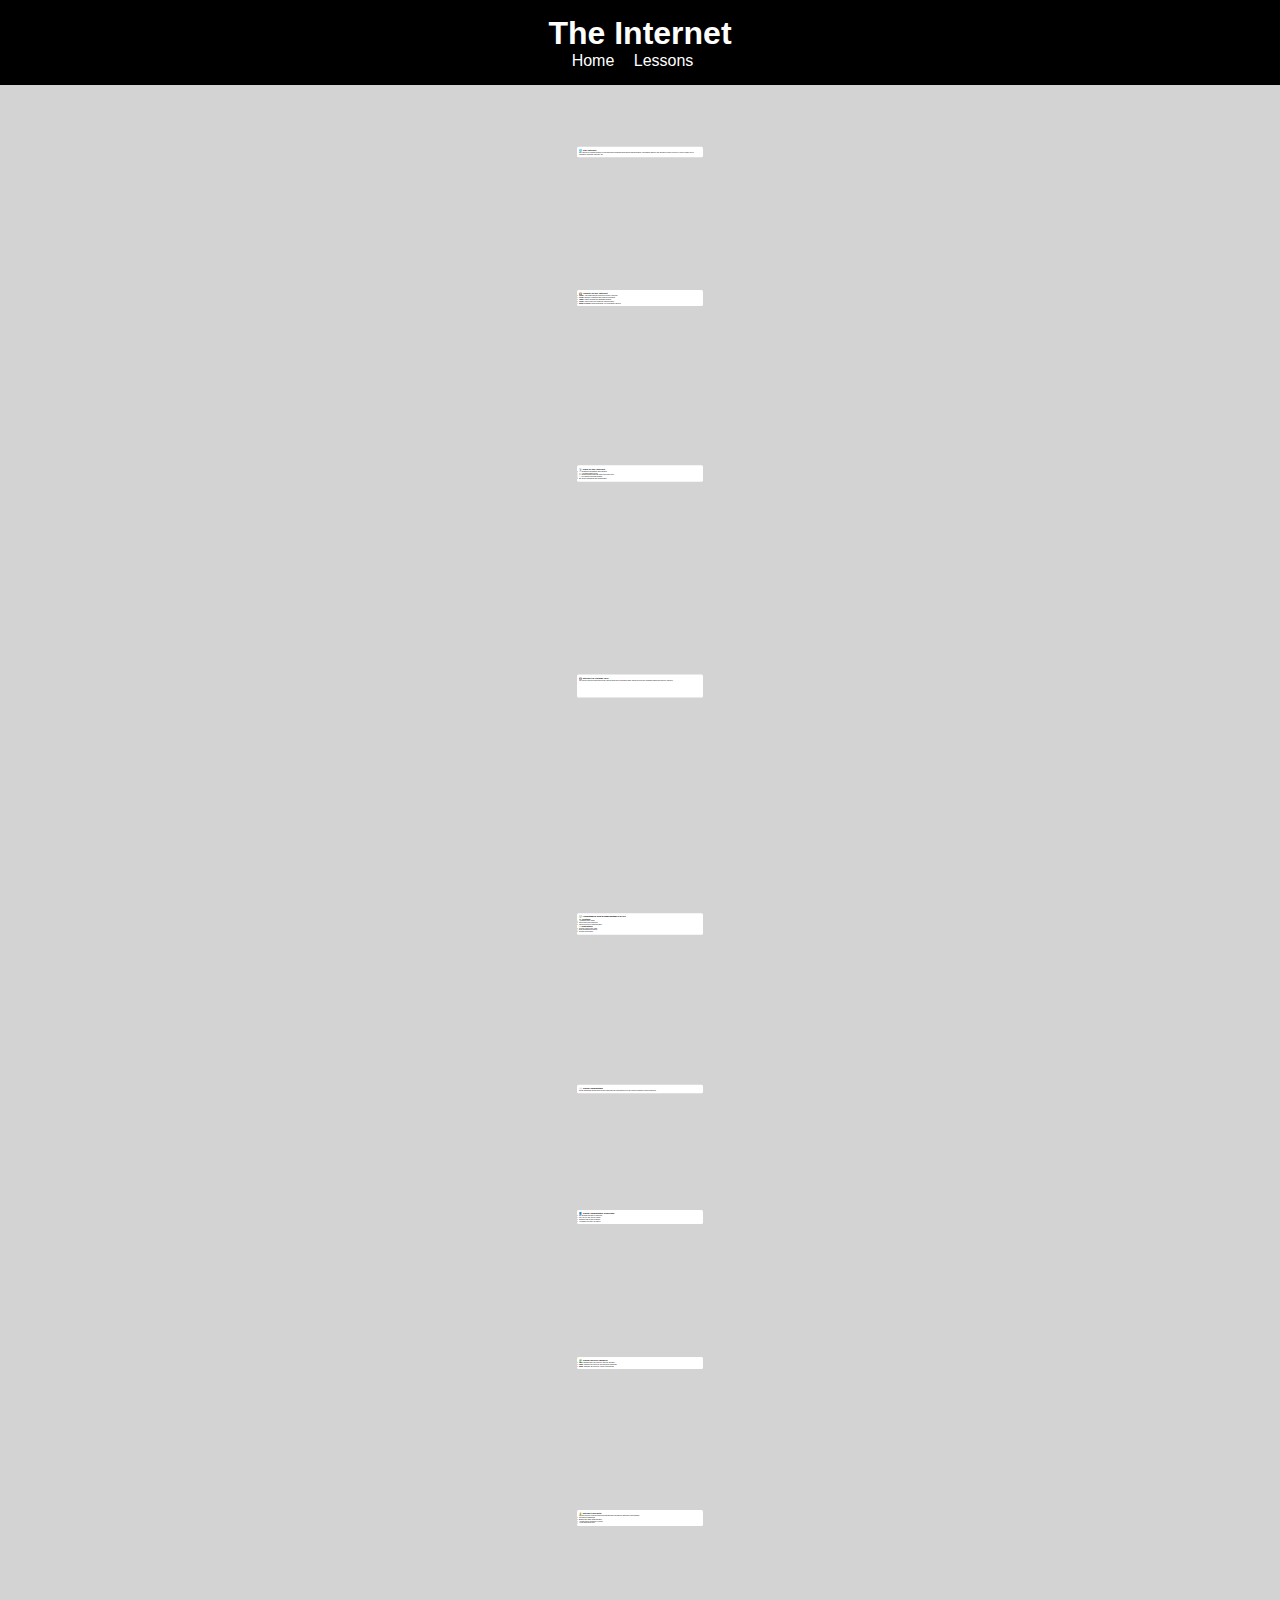
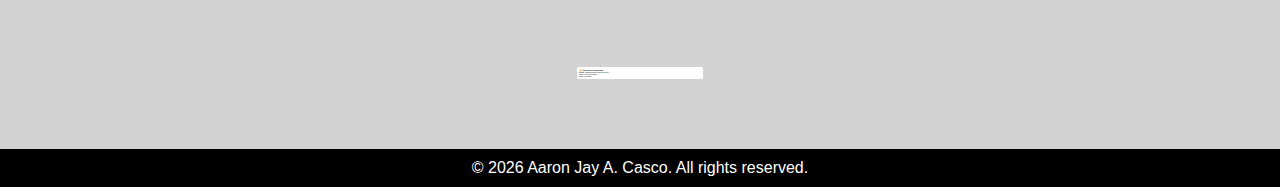
<file: Lesson7.html>
<!DOCTYPE html>
<html lang="en">
<head>
    <meta charset="UTF-8">
    <meta name="viewport" content="width=device-width, initial-scale=1.0">
    <title>The Internet</title>
    <link rel="stylesheet" href="css/style.css">
</head>
<body>

<header>
    <h1>The Internet</h1>
    <nav>
        <a href="index.html">Home</a>
        <a href="gallery.html">Lessons</a>
    </nav>
</header>

<main>

    <!-- Section: Introduction to the Internet -->
    <section class="lesson">
        <h2>🌐 The Internet</h2>
        <p>
            The Internet is a global network of interconnected computers that allows
            communication, information sharing, and access to online services.
            It plays a major role in education, business, and daily life.
        </p>
    </section>

    <!-- Section: History of the Internet -->
    <section class="lesson">
        <h2>🕰️ History of the Internet</h2>
        <ul>
            <li><strong>1960s:</strong> ARPANET was developed for military research</li>
            <li><strong>1970s:</strong> Network expansion and email development</li>
            <li><strong>1980s:</strong> TCP/IP became the standard protocol</li>
            <li><strong>1990s:</strong> World Wide Web made the Internet public</li>
            <li><strong>2000s–Present:</strong> Cloud computing, IoT, and mobile internet</li>
        </ul>
    </section>

    <!-- Section: Uses of the Internet -->
    <section class="lesson">
        <h2>📡 Uses of the Internet</h2>
        <ul>
            <li>🔍 Searching information and research</li>
            <li>📰 Accessing digital news</li>
            <li>💬 Communication through email and video calls</li>
            <li>📁 File sharing and data transfer</li>
            <li>👥 Social networking and collaboration</li>
        </ul>
    </section>

    <!-- Section: Internet of Things -->
    <section class="lesson">
        <h2>🤖 Internet of Things (IoT)</h2>
        <p>
            IoT refers to devices connected to the Internet that collect and share data.
            These devices help automate tasks and improve efficiency.
        </p>
        <ul class="lesson">
            <li>🏠 Smart homes</li>
            <li>🚗 Smart transportation</li>
            <li>🏭 Smart factories and cities</li>
            <li>📱 Smart mobile devices</li>
        </ul>
    </section>

    <!-- Section: IoT Advantages and Disadvantages -->
    <section class="lesson">
        <h2>⚖️ Advantages and Disadvantages of IoT</h2>

        <p><strong>✅ Advantages</strong></p>
        <ul>
            <li>Automates daily tasks</li>
            <li>Saves time and resources</li>
            <li>Improves device communication</li>
        </ul>

        <p><strong>⚠️ Disadvantages</strong></p>
        <ul>
            <li>Security and privacy risks</li>
            <li>Data management issues</li>
            <li>System vulnerability</li>
        </ul>
    </section>

    <!-- Section: Cloud Computing -->
    <section class="lesson">
        <h2>☁️ Cloud Computing</h2>
        <p>
            Cloud computing allows users to store data and use applications
            over the Internet instead of local computers.
        </p>
    </section>

    <!-- Section: Cloud Computing Concepts -->
    <section class="lesson">
        <h2>📘 Cloud Computing Concepts</h2>
        <ul>
            <li>On-demand access to resources</li>
            <li>Pay-as-you-use service model</li>
            <li>Scalable and flexible systems</li>
            <li>Accessible anytime, anywhere</li>
        </ul>
    </section>

    <!-- Section: Cloud Service Models -->
    <section class="lesson">
        <h2>🧩 Cloud Service Models</h2>
        <ul>
            <li><strong>IaaS:</strong> Infrastructure as a Service (servers, storage)</li>
            <li><strong>PaaS:</strong> Platform as a Service (development platforms)</li>
            <li><strong>SaaS:</strong> Software as a Service (online applications)</li>
        </ul>
    </section>

    <!-- Section: Internet Security -->
    <section class="lesson">
        <h2>🔒 Internet Security</h2>
        <p>
            Internet security protects users from threats such as hacking,
            data theft, and malware.
        </p>
        <ul>
            <li>Use strong passwords</li>
            <li>Enable two-factor authentication</li>
            <li>Access secure websites (HTTPS)</li>
            <li>Avoid suspicious links</li>
        </ul>
    </section>

    <!-- Section: Internet Protocols -->
    <section class="lesson">
        <h2>📜 Internet Protocols</h2>
        <ul>
            <li><strong>TCP/IP:</strong> Communication between devices</li>
            <li><strong>HTTP:</strong> Web page transfer</li>
            <li><strong>FTP:</strong> File transfer</li>
        </ul>
    </section>

</main>

<footer>
   <p>© 2026 Aaron Jay A. Casco. All rights reserved.</p>
</footer>

</body>
</html>
</file>
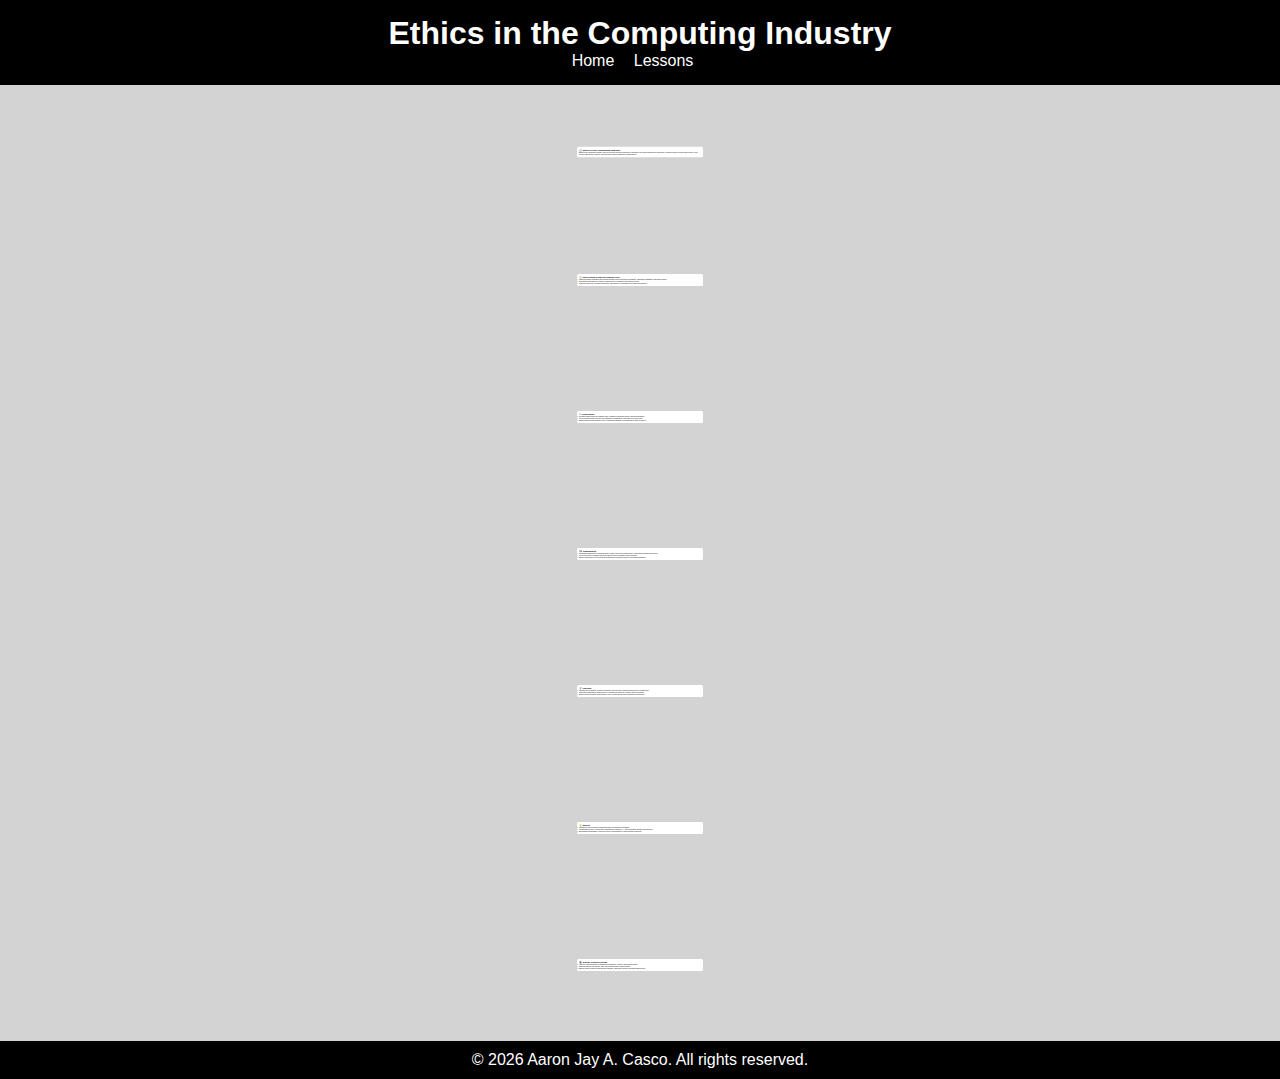
<file: Lesson8.html>
<!DOCTYPE html>
<html lang="en">
<head>
    <meta charset="UTF-8">
    <meta name="viewport" content="width=device-width, initial-scale=1.0">
    <title>Ethics in the Computing Industry</title>
    <link rel="stylesheet" href="css/style.css">
</head>
<body>
    
<header>
  <h1>Ethics in the Computing Industry</h1>
  <nav>
    <a href="index.html">Home</a>
    <a href="gallery.html">Lessons</a>
  </nav>
</header>
    
<main>

    <!-- Section: Introduction to Ethics in Computing -->
    <section class="lesson">
        <h2>⚖️ Ethics in the Computing Industry</h2>
        <p>
          Ethics in the Computing Industry refers to the moral principles that guide responsible use and development of technology, including respect for intellectual property, user privacy, data security, honesty, and fairness to ensure technology benefits society.
        </p>
    </section>

    <!-- Section: Intellectual Property Rights -->
    <section class="lesson">
        <h2>📜 Intellectual Property Rights (IPR)</h2>
        <ul>
            <li>Legal and ethical framework that protects creations of the mind such as software, algorithms, databases, and digital content.</li>
            <li>Encourages innovation by ensuring creators receive recognition and financial benefit.</li>
            <li>Requires ethical use, licensing compliance, and respect for ownership in the digital environment.</li>
        </ul>
    </section>

    <!-- Section: Copyrights -->
    <section class="lesson">
        <h2>© Copyrights</h2>
        <ul>
            <li>Protects original works like software code, websites, multimedia content, and documentation.</li>
            <li>Gives creators control over copying, distribution, modification, and public use of their work.</li>
            <li>Ethical issues include software piracy, unauthorized sharing, and plagiarism of code or content.</li>
        </ul>
    </section>

    <!-- Section: Trademarks -->
    <section class="lesson">
        <h2>™️ Trademarks</h2>
        <ul>
            <li>Safeguards brand identity including names, logos, icons, and slogans used in computing products and services.</li>
            <li>Prevents misuse or imitation that could mislead users or damage brand reputation.</li>
            <li>Ethical responsibility involves honest branding and avoiding deceptive or confusing similarities.</li>
        </ul>
    </section>

    <!-- Section: Patents -->
    <section class="lesson">
        <h2>🛡️ Patents</h2>
        <ul>
            <li>Protects new inventions, technical processes, and innovative computing solutions for a limited time.</li>
            <li>Promotes technological advancement by rewarding inventors for research and development.</li>
            <li>Ethical concerns include patent misuse, overly broad patents, and restricting fair competition.</li>
        </ul>
    </section>

    <!-- Section: Ethics Principles -->
    <section class="lesson">
        <h2>💡 Ethics</h2>
        <ul>
            <li>Focuses on moral principles guiding behavior in computing professions.</li>
            <li>Includes data privacy, cybersecurity, transparency, fairness in AI, and responsible software development.</li>
            <li>Encourages accountability, respect for users, and avoidance of harm through technology.</li>
        </ul>
    </section>

    <!-- Section: Digital Counterfeiting -->
    <section class="lesson">
        <h2>💻 Digital Counterfeiting</h2>
        <ul>
            <li>Involves illegal duplication or distribution of software, licenses, and digital products.</li>
            <li>Causes financial loss, security risks, and reduced trust in digital systems.</li>
            <li>Ethical practice requires using genuine software, respecting licenses, and discouraging piracy.</li>
        </ul>
    </section>
    
</main>
    
<footer>
   <p>© 2026 Aaron Jay A. Casco. All rights reserved.</p>
</footer>
    
</body>
</html>
</file>
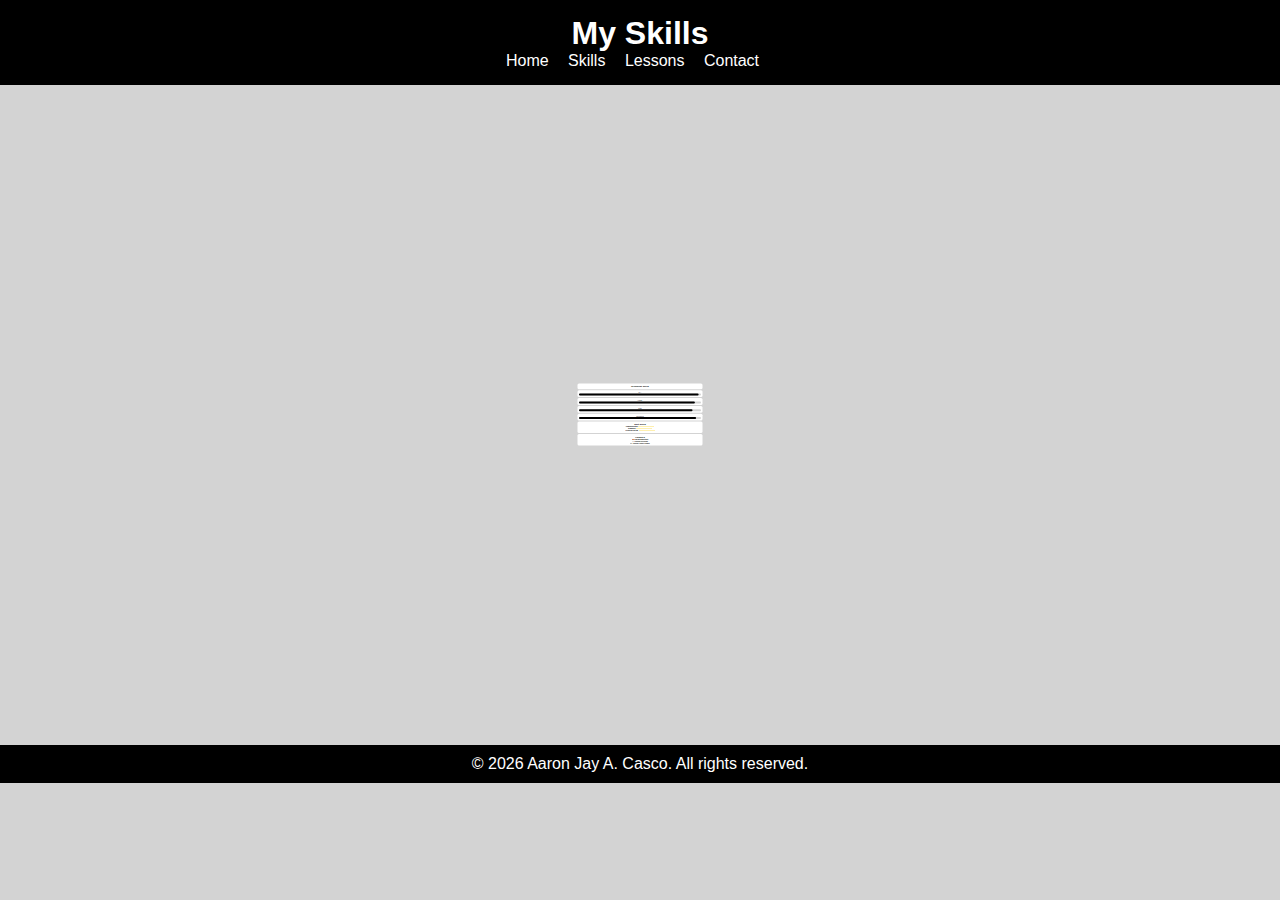
<file: skills.html>
<!DOCTYPE html>
<html lang="en">
<head>
  <meta charset="UTF-8">
  <meta name="viewport" content="width=device-width, initial-scale=1.0">
  <title>My Portfolio | Skills</title>
  <link rel="stylesheet" href="css/style.css">
</head>
<body>

<!-- HEADER SECTION -->
<header>
  <h1>My Skills</h1>
  <!-- Navigation Menu -->
  <nav>
    <a href="index.html">Home</a>
    <a href="skills.html">Skills</a>
    <a href="gallery.html">Lessons</a>
    <a href="contact.html">Contact</a>
  </nav>
</header>

<main class="container">

  <!-- TECHNICAL SKILLS TITLE -->
  <section class="skill">
    <h2>Technical Skills</h2>
  </section>
  
    <!-- C++ Skill Bar -->
  <section class="skill">
    <span>C++</span>
    <div class="bar">
      <div style="width: 98%"></div>
    </div>
  </section>

  <!-- HTML Skill Bar -->
  <section class="skill">
    <span>HTML</span>
    <div class="bar">
      <div style="width: 95%"></div>
    </div>
  </section>

  <!-- CSS Skill Bar -->
  <section class="skill">
    <span>CSS</span>
    <div class="bar">
      <div style="width: 93%"></div>
    </div>
  </section>

  <!-- JavaScript Skill Bar -->
  <section class="skill">
    <span>JavaScript</span>
    <div class="bar">
      <div style="width: 96%"></div>
    </div>
  </section>

  <!-- SOFT SKILLS SECTION -->
  <section class="skill">
    <h2>Soft Skills</h2>
    <ul>
      <h4>Communication ⭐⭐⭐⭐⭐⭐⭐⭐</h4>
      <h4>Teamwork ⭐⭐⭐⭐⭐⭐⭐⭐</h4>
      <h4>Problem Solving ⭐⭐⭐⭐⭐⭐⭐⭐</h4>
    </ul>
  </section>
  
  <!-- HOBBIES SECTION -->
  <section class="skill">
    <h2>Hobbies</h2>
    <ul>
      <h4>🏀 Playing Basketball</h4>
      <h4>🏐 Playing Volleyball</h4>
      <h4>🎮 Playing Online Games</h4>
    </ul>
  </section>

</main>

<!-- FOOTER SECTION -->
<footer>
  <p>© 2026 Aaron Jay A. Casco. All rights reserved.</p>
</footer>

</body>
</html>
</file>
<file: css/style.css>
/* ===============================
   GLOBAL RESET & DEFAULT STYLES
   (APPLIES TO ALL PAGES)
================================ */
* {
  margin: 0;
  padding: 0;
  box-sizing: border-box;
  font-family: Arial, sans-serif;
}

/* ===============================
   BODY STYLE (ALL PAGES)
================================ */
body {
  background: lightgray;
  color: black;
}

/* ===============================
   HEADER SECTION (ALL PAGES)
================================ */
header {
  text-align: center;
  background: black;
  padding: 15px;
  color: white;
}

/* ===============================
   NAVIGATION MENU (ALL PAGES)
================================ */
nav a {
  color: white;
  margin-right: 15px;
  text-decoration: none;
}

nav a:hover {
  text-decoration: underline;
}

/* ===============================
   MAIN CONTAINER (ALL PAGES)
   Used in Home, Skills, Lessons, Contact
================================ */
.container {
  text-align: center;
  padding: 15px;
  transform: scale(0.1);
  transform-origin: center;
  animation: growToFull 0.9s ease-out forwards;
}

/* Page load animation */
@keyframes growToFull {
  to {
    transform: scale(1);
  }
}

/* =====================================================
   HOME PAGE STYLES
===================================================== */

/* Profile image style (Home Page) */
.profile img {
  text-align: center;
  width: 150px;
  border-radius: 50%;
  border: 1px solid #000;
}

/* Profile card container (Home Page) */
.profile {
  text-align: center;
  background: white;
  padding: 15px;
  margin: 10px 0;
  border-radius: 8px;
}

/* Fun facts section (Home Page) */
.fun-facts {
  text-align: center;
  background: white;
  padding: 15px;
  margin: 10px 0;
  border-radius: 8px;
}

/* =====================================================
   SKILLS PAGE STYLES
===================================================== */

/* Skill box container */
.skill {
  margin-bottom: 10px;
  padding: 15px;
  border-radius: 15px;
  background: white;
}

/* Skill progress bar background */
.bar {
  background: lightgray;
  height: 20px;
  border-radius: 10px;
}

/* Skill progress bar fill */
.bar div {
  background: black;
  height: 100%;
  border-radius: 10px;
}

/* =====================================================
   LESSONS PAGE STYLES
===================================================== */

/* Lesson card preview (Lessons Page) */
.lesson-card {
  text-align: center;
  background: white;
  padding: 15px;
  margin: 10px 0;
  border-radius: 8px;
  transition: transform 0.3s;
  text-decoration: none;
}

/* Lesson card hover effect */
.lesson-card:hover {
  transform: scale(1.03);
  text-decoration: none;
}

/* Lesson card link style */
.lesson-card a {
  color: black;
  text-decoration: none;
}

/* Lesson card link hover */
.lesson-card a:hover {
  text-decoration: underline;
}

/* Individual lesson content page */
.lesson {
  text-align: left;
  background: white;
  padding: 20px;
  margin: 15px 10px;
  border-radius: 15px;
  transform: scale(0.1);
  transform-origin: center;
  animation: growToFull 0.9s ease-out forwards;
}

/* =====================================================
   CONTACT PAGE STYLES
===================================================== */

/* Contact page links */
.link a {
  color: black;
  text-decoration: none;
}

.link a:hover {
  text-decoration: underline;
}

/* Contact form inputs */
input,
textarea {
  width: 100%;
  padding: 10px;
  margin: 10px 0;
}

/* ===============================
   FOOTER (ALL PAGES)
================================ */
footer {
  text-align: center;
  padding: 10px;
  background: black;
  color: white;
}
</file>
